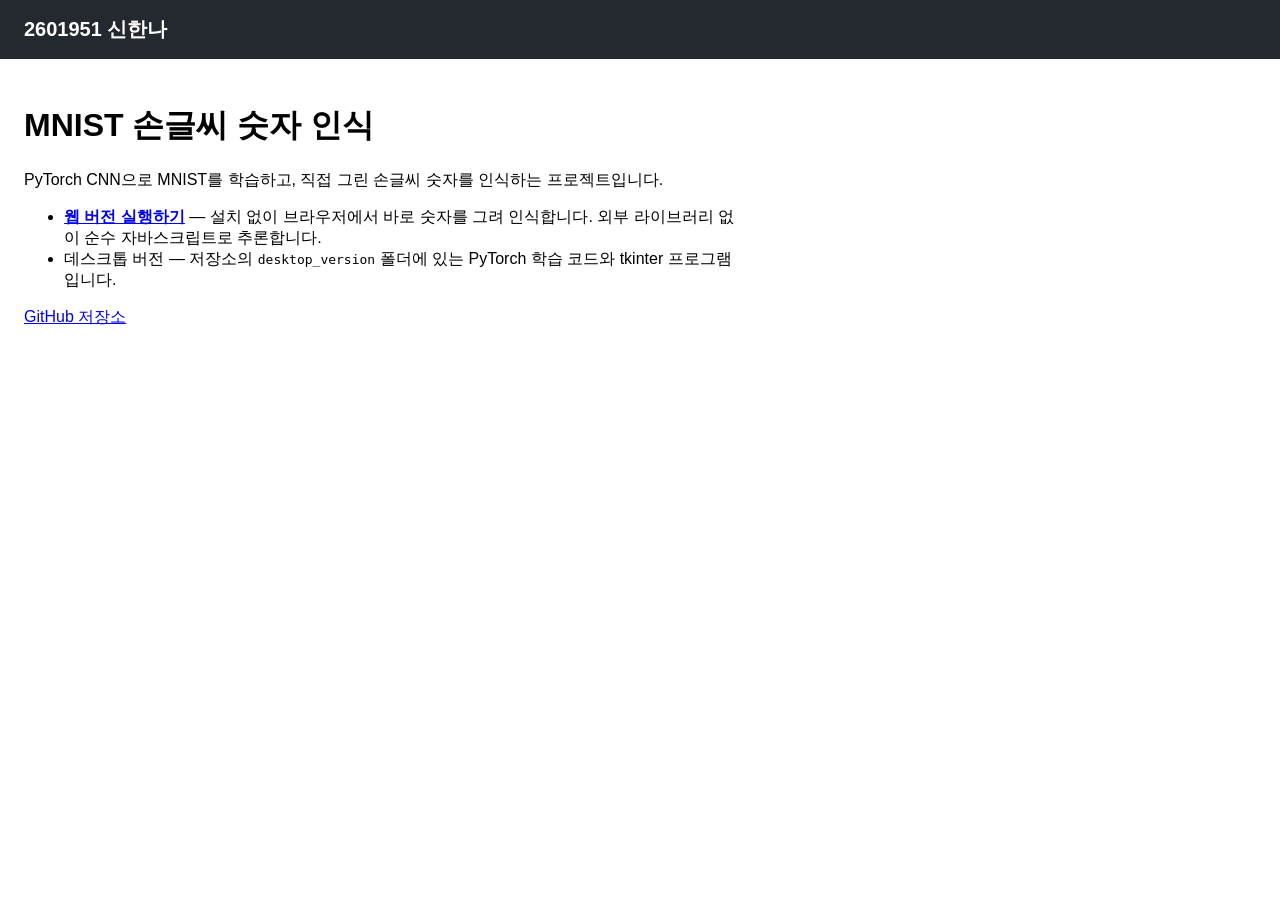
<file: index.html>
<!DOCTYPE html>
<html lang="ko">
<head>
  <meta charset="UTF-8">
  <meta name="viewport" content="width=device-width, initial-scale=1">
  <title>MNIST 손글씨 숫자 인식</title>
  <style>
    body { font-family: "맑은 고딕", sans-serif; margin: 0; }
    header { padding: 16px 24px; background: #24292f; color: #fff; font-size: 1.25rem; font-weight: bold; }
    main { padding: 24px; max-width: 720px; }
  </style>
</head>
<body>
  <header>2601951 신한나</header>
  <main>
    <h1>MNIST 손글씨 숫자 인식</h1>
    <p>PyTorch CNN으로 MNIST를 학습하고, 직접 그린 손글씨 숫자를 인식하는 프로젝트입니다.</p>
    <ul>
      <li><a href="web_version/index.html"><strong>웹 버전 실행하기</strong></a> — 설치 없이 브라우저에서 바로 숫자를 그려 인식합니다. 외부 라이브러리 없이 순수 자바스크립트로 추론합니다.</li>
      <li>데스크톱 버전 — 저장소의 <code>desktop_version</code> 폴더에 있는 PyTorch 학습 코드와 tkinter 프로그램입니다.</li>
    </ul>
    <p><a href="https://github.com/hannah0326/Study01_MNIST">GitHub 저장소</a></p>
  </main>
</body>
</html>
</file>
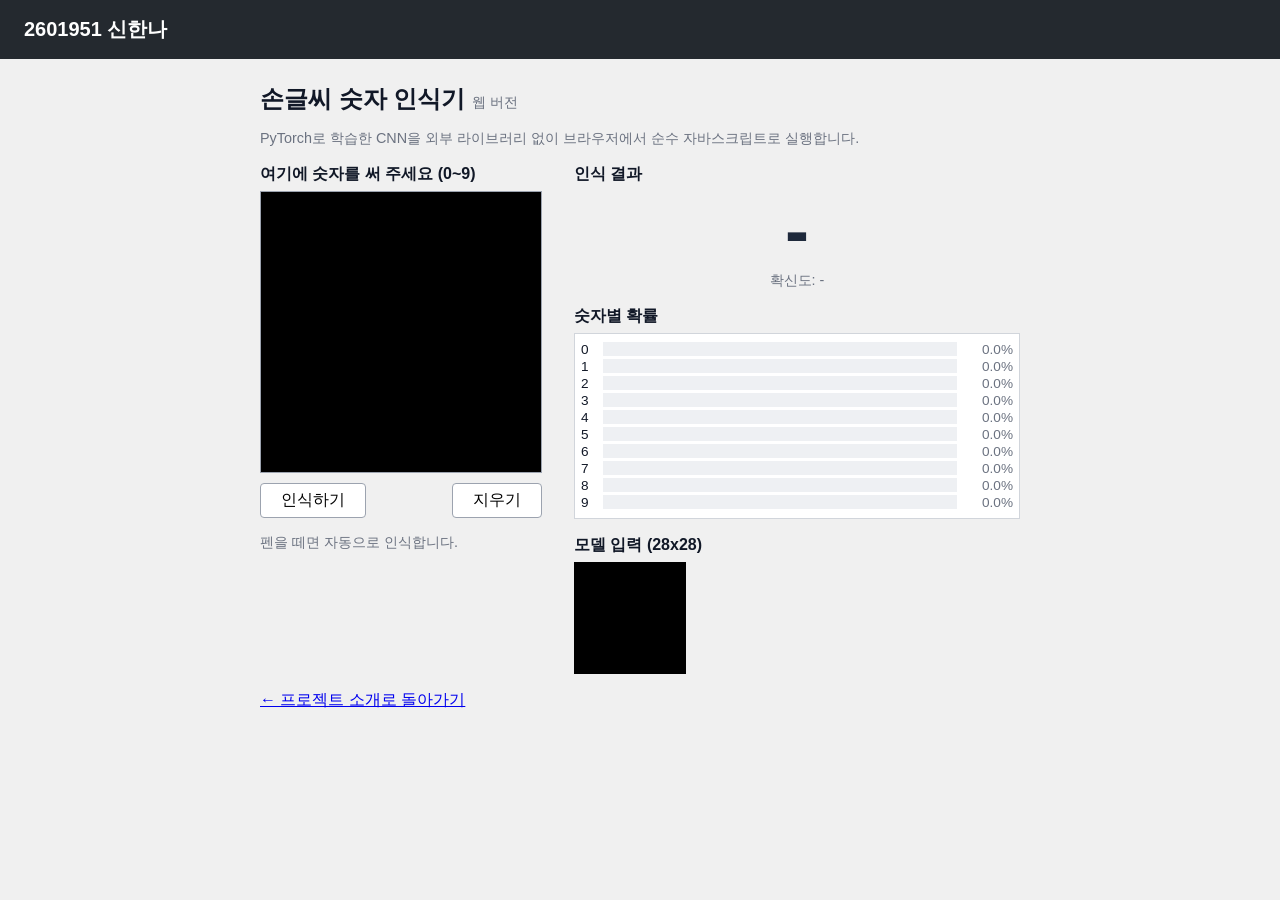
<file: web_version/index.html>
<!DOCTYPE html>
<!-- 작성: 2026-09-26 02:32 KST -->
<html lang="ko">
<head>
  <meta charset="UTF-8">
  <meta name="viewport" content="width=device-width, initial-scale=1">
  <title>손글씨 숫자 인식기 (웹 버전)</title>
  <link rel="stylesheet" href="style.css">
</head>
<body>
  <header>2601951 신한나</header>
  <main>
    <h1>손글씨 숫자 인식기 <small>웹 버전</small></h1>
    <p class="보조">PyTorch로 학습한 CNN을 외부 라이브러리 없이 브라우저에서 순수 자바스크립트로 실행합니다.</p>
    <div class="배치">
      <section>
        <h2>여기에 숫자를 써 주세요 (0~9)</h2>
        <canvas id="캔버스" width="280" height="280" role="img" aria-label="숫자를 그리는 캔버스"></canvas>
        <div class="버튼_줄">
          <button id="인식_버튼" type="button">인식하기</button>
          <button id="지우기_버튼" type="button">지우기</button>
        </div>
        <p class="보조">펜을 떼면 자동으로 인식합니다.</p>
      </section>
      <section class="결과">
        <h2>인식 결과</h2>
        <div id="결과_숫자" class="결과_숫자">-</div>
        <div id="확신도" class="보조 가운데">모델을 불러오는 중...</div>
        <p id="오류" class="오류" role="alert" hidden></p>
        <h2>숫자별 확률</h2>
        <ol id="막대_목록" class="막대_목록"></ol>
        <h2>모델 입력 (28x28)</h2>
        <canvas id="미리보기" width="28" height="28" aria-label="모델에 실제로 입력되는 28x28 전처리 결과"></canvas>
      </section>
    </div>
    <p><a href="../index.html">← 프로젝트 소개로 돌아가기</a></p>
  </main>
  <script src="weights.js"></script>
  <script src="preprocess.js"></script>
  <script src="model.js"></script>
  <script src="app.js"></script>
</body>
</html>
</file>
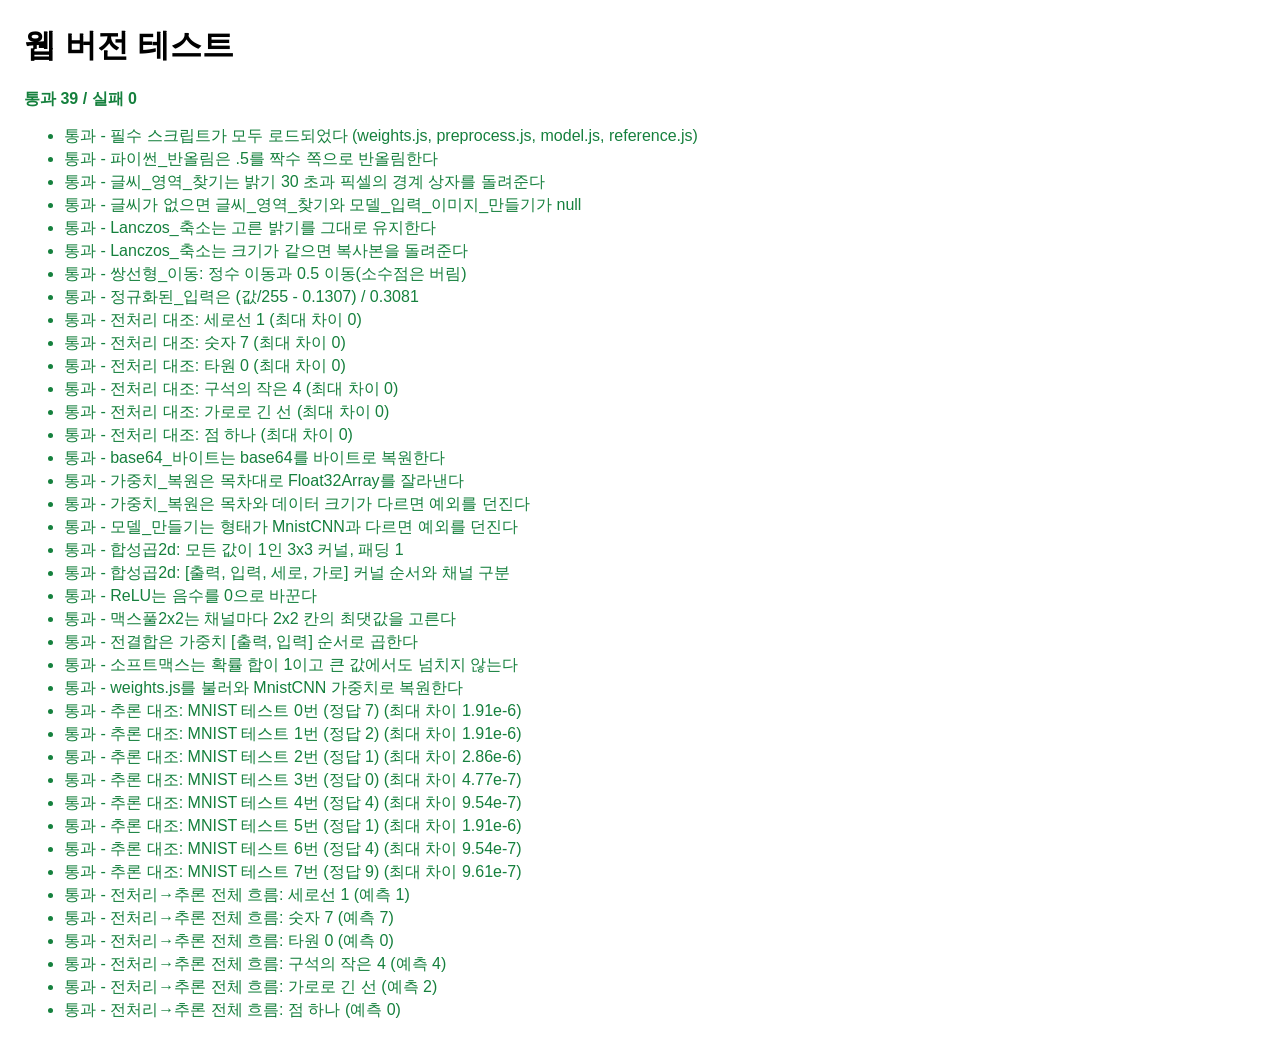
<file: web_version/tests/tests.html>
<!DOCTYPE html>
<!-- 작성: 2026-09-26 02:13 KST -->
<html lang="ko">
<head>
  <meta charset="UTF-8">
  <title>웹 버전 테스트</title>
  <style>
    body { font-family: "맑은 고딕", sans-serif; margin: 24px; }
    #요약 { font-weight: bold; margin-bottom: 12px; }
    .통과 { color: #15803d; }
    .실패 { color: #b91c1c; }
    li { margin: 2px 0; white-space: pre-wrap; }
  </style>
</head>
<body>
  <h1>웹 버전 테스트</h1>
  <div id="요약">실행 중...</div>
  <ul id="목록"></ul>
  <script src="../weights.js"></script>
  <script src="reference.js"></script>
  <script src="../preprocess.js"></script>
  <script src="../model.js"></script>
  <script src="tests.js"></script>
</body>
</html>
</file>
<file: web_version/style.css>
/* 작성: 2026-09-26 02:32 KST */
/* 색과 배치는 desktop_version/app.py 화면과 맞춘다 */
body { font-family: "맑은 고딕", sans-serif; margin: 0; background: #f0f0f0; color: #111827; }
header { padding: 16px 24px; background: #24292f; color: #fff; font-size: 1.25rem; font-weight: bold; }
main { padding: 24px; max-width: 760px; margin: 0 auto; }
h1 { margin: 0 0 4px; font-size: 1.5rem; }
h1 small { font-size: 0.9rem; font-weight: normal; color: #6b7280; }
h2 { margin: 16px 0 6px; font-size: 1rem; }
section > h2:first-child { margin-top: 0; }
.보조 { color: #6b7280; font-size: 0.9rem; }
.가운데 { text-align: center; }

.배치 { display: flex; gap: 32px; align-items: flex-start; margin-top: 16px; }
.결과 { flex: 1; min-width: 0; }

#캔버스 { display: block; width: 280px; max-width: 100%; background: #000; border: 1px solid #9ca3af; cursor: crosshair; touch-action: none; }
#캔버스.비활성 { opacity: 0.5; cursor: not-allowed; }
.버튼_줄 { display: flex; justify-content: space-between; max-width: 282px; margin-top: 10px; }
button { font: inherit; padding: 6px 20px; border: 1px solid #9ca3af; border-radius: 4px; background: #fff; cursor: pointer; }
button:disabled { opacity: 0.5; cursor: not-allowed; }

.결과_숫자 { font-size: 4.5rem; font-weight: bold; line-height: 1.1; text-align: center; color: #1e293b; }
.오류 { color: #b91c1c; font-size: 0.9rem; }

.막대_목록 { list-style: none; margin: 0; padding: 6px; background: #fff; border: 1px solid #d1d5db; }
.막대_목록 li { display: flex; align-items: center; gap: 8px; margin: 2px 0; font-size: 0.85rem; }
.막대_목록 .숫자 { width: 1em; }
.막대_목록 .막대 { flex: 1; height: 14px; background: #eef0f3; }
.막대_목록 .채움 { display: block; width: 0; height: 100%; background: #d1d5db; }
.막대_목록 .채움.강조 { background: #2563eb; }
.막대_목록 .퍼센트 { width: 3.5em; text-align: right; color: #6b7280; }

#미리보기 { display: block; width: 112px; height: 112px; background: #000; image-rendering: pixelated; }

/* 휴대폰처럼 좁은 화면에서는 위아래로 배치한다 */
@media (max-width: 640px) {
  main { padding: 16px; }
  .배치 { flex-direction: column; gap: 16px; }
  .결과 { width: 100%; }
}
</file>
